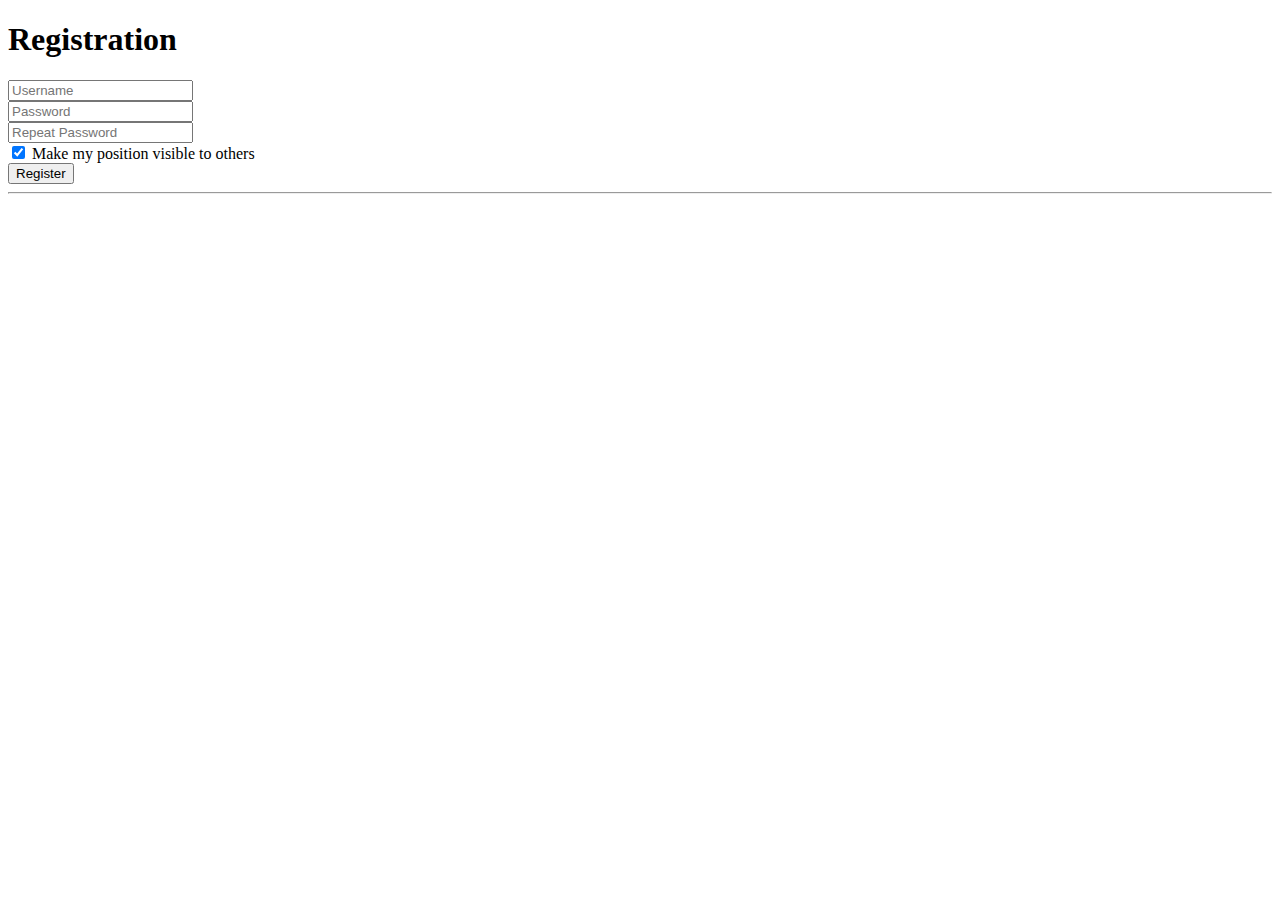
<file: SE_Tracking_Server/webapp/register.html>
<!DOCTYPE html>
<html>
    <head>    
        <link href="favicon.ico" rel="icon" type="image/x-icon" />
        <title>GeoTracker</title>
    </head>
    <body>
        <div class="container" id="content">
            <!-- Example row of columns -->
            <div class="container">
                <div class="row">
                    <h1>Registration</h1> 
                    <form>            
                        <div class="form-group">
                            <input id="register_username" type="text" placeholder="Username" class="form-control" />
                            <span class="input-icon fui-user"></span>
                        </div>
                        <div class="form-group">
                            <input id="register_password" type="password" placeholder="Password" class="form-control" />
                            <span class="input-icon fui-lock"></span>
                        </div>
                        <div id="register_form_password_check" class="form-group">
                            <input id="register_password_repeat" type="password" placeholder="Repeat Password" class="form-control" />   
                            <span class="input-icon fui-check-inverted"></span>              
                        </div>

                        <div id="register_form_observable" class="form-group">
                            <label for="register_observable"/> 
                            <input type="checkbox" checked id="register_observable"/>
                            <span class="checkbox_span">Make my position visible to others</span>
                        </div>
                        <button id="register_submit" type="submit" class="btn btn-primary">Register</button>
                    </form>
                </div>
                <hr />
            </div>
        </div>
    </body>
</html>
</file>
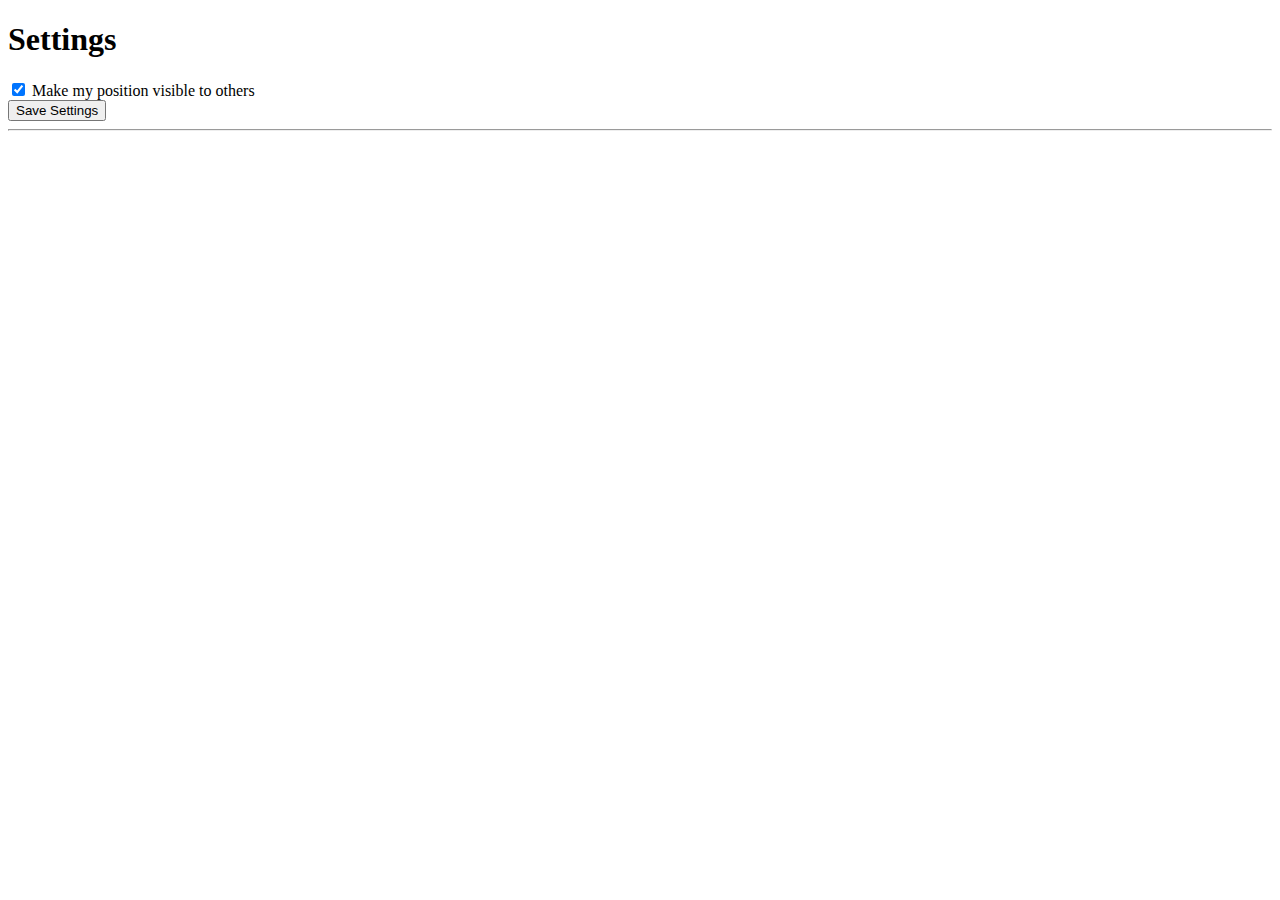
<file: SE_Tracking_Server/webapp/settings.html>
<!DOCTYPE html>
<html>
    <head>    
        <link href="favicon.ico" rel="icon" type="image/x-icon" />
        <title>GeoTracker</title>
    </head>
    <body>
        <div class="container" id="content">
            <!-- Example row of columns -->
            <div class="container">
                <div class="row">
                    <h1>Settings</h1> 
                    <form>            
                        <div id="settings_form_observable" class="form-group">
                            <label for="settings_observable"/> 
                            <input type="checkbox" checked id="settings_observable"/>
                            <span class="checkbox_span">Make my position visible to others</span>
                        </div>

                        <button id="settings_submit_button" type="submit" class="btn btn-primary">Save Settings</button>
                    </form>
                </div>
                <hr />
            </div>
        </div>
    </body>
</html>
</file>
